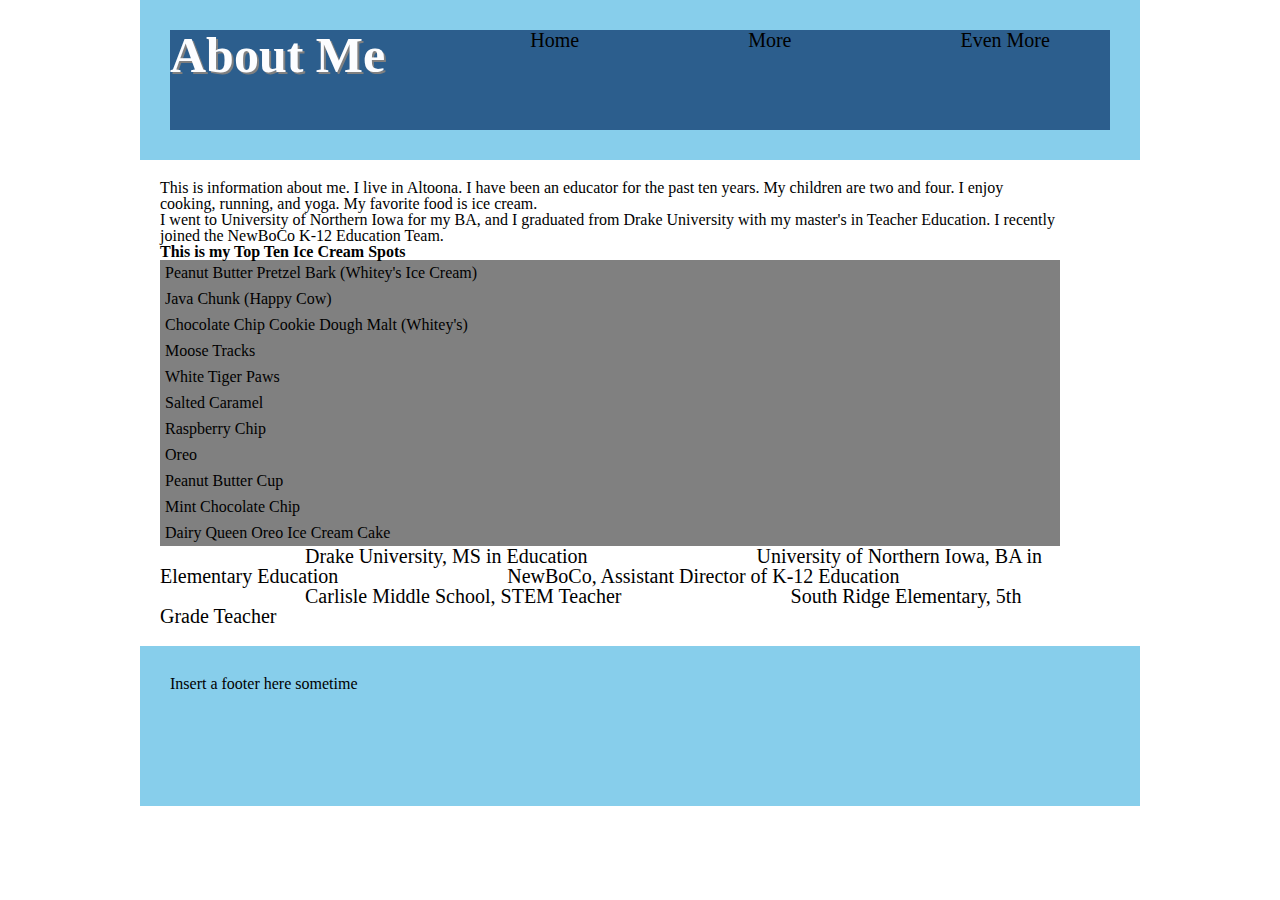
<file: index.html>
<!DOCTYPE html>
<html class="no-js"> 
    <head>
        <meta charset="utf-8">
        <meta http-equiv="X-UA-Compatible" content="IE=edge">
        <title></title>
        <meta name="description" content="">
        <meta name="viewport" content="width=device-width, initial-scale=1">
        <link rel="stylesheet" href="css/reset.css">
        <link rel="stylesheet" href="css/style.css">
    </head>
    <body>
       <header>
           <nav>
            <h1>About Me</h1>
               <ul>
                   <li>Home</li>
                   <li>More</li>
                   <li>Even More</li>
               </ul>
           </nav>
          
       </header>
       
       <main>
           <section>
               <p> This is information about me. I live in Altoona. I have been an educator for the past ten years. My children are two and four. I enjoy cooking, running, and yoga. My favorite food is ice cream.</p>
           </section>
           <p>I went to University of Northern Iowa for my BA, and I graduated from Drake University with my master's in Teacher Education. I recently joined the NewBoCo K-12 Education Team.</p>
           
         
               <h3>This is my Top Ten Ice Cream Spots</h3>
           
           <ol>
               <li>Peanut Butter Pretzel Bark (Whitey's Ice Cream) </li>
               <li>Java Chunk (Happy Cow)</li>
               <li>Chocolate Chip Cookie Dough Malt (Whitey's)</li>
               <li>Moose Tracks</li>
               <li>White Tiger Paws</li>
               <li>Salted Caramel</li>
               <li>Raspberry Chip</li>
               <li>Oreo</li>
               <li>Peanut Butter Cup</li>
               <li>Mint Chocolate Chip</li>
               <li>Dairy Queen Oreo Ice Cream Cake</li>
           </ol>

           <ul>
               <li>Drake University, MS in Education</li>
               <li>University of Northern Iowa, BA in Elementary Education</li>
               <li>NewBoCo, Assistant Director of K-12 Education</li>
               <li>Carlisle Middle School, STEM Teacher</li>
               <li>South Ridge Elementary, 5th Grade Teacher</li>
           </ul>
       </main>
        <footer>
            <p>Insert a footer here sometime</p>
        </footer>
      <script src="js/startingOver.js"></script>
    </body>
</html>
</file>
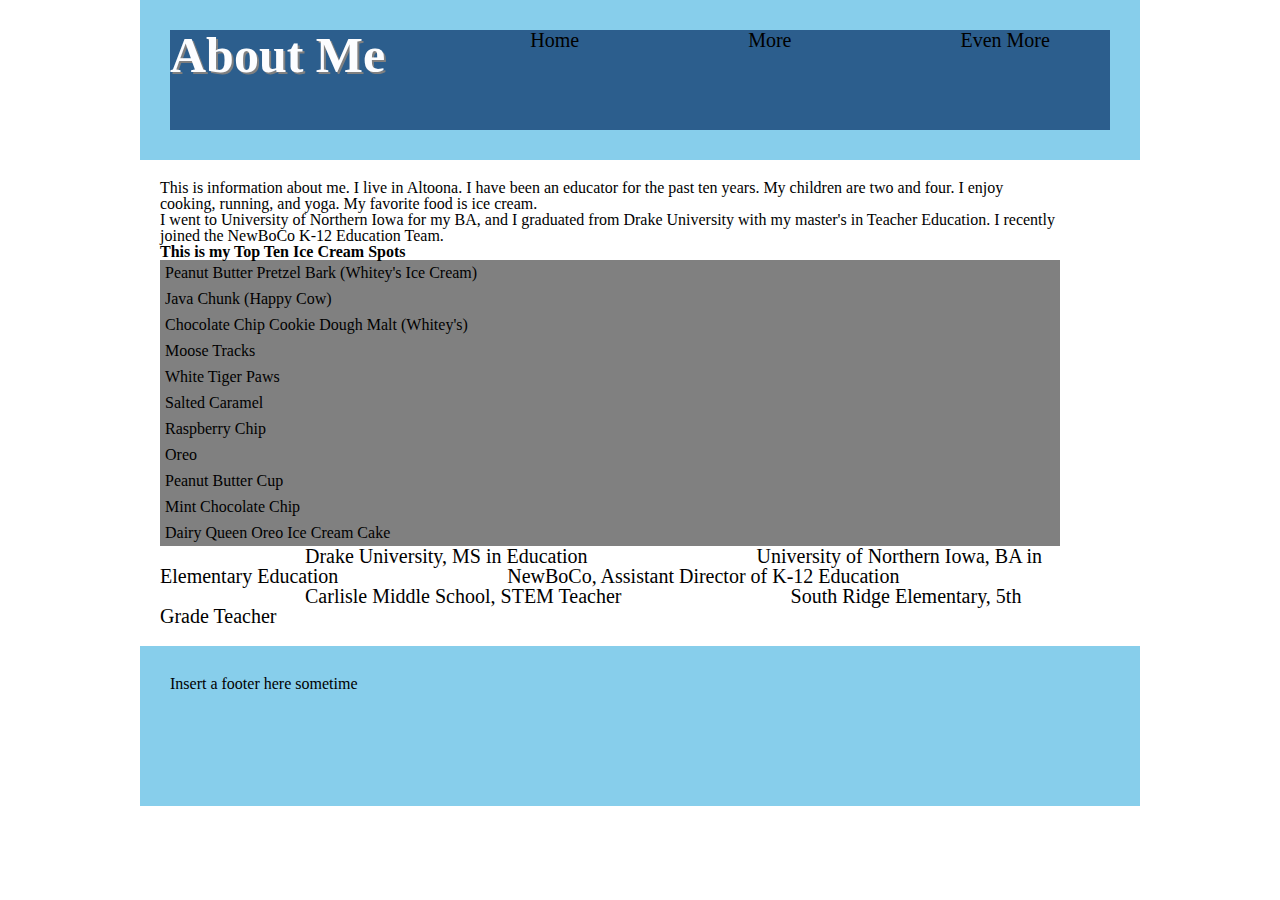
<file: labFour.html>
<!DOCTYPE html>
<html class="no-js"> 
    <head>
        <meta charset="utf-8">
        <meta http-equiv="X-UA-Compatible" content="IE=edge">
        <title></title>
        <meta name="description" content="">
        <meta name="viewport" content="width=device-width, initial-scale=1">
        <link rel="stylesheet" href="css/reset.css">
        <link rel="stylesheet" href="css/labFourStyle.css">
    </head>
    <body>
       <header>
           <nav>
            <h1>About Me</h1>
               <ul>
                   <li>Home</li>
                   <li>More</li>
                   <li>Even More</li>
               </ul>
           </nav>
          
       </header>
       
       <main>
           <section>
               <p> This is information about me. I live in Altoona. I have been an educator for the past ten years. My children are two and four. I enjoy cooking, running, and yoga. My favorite food is ice cream.</p>
           </section>
           <p>I went to University of Northern Iowa for my BA, and I graduated from Drake University with my master's in Teacher Education. I recently joined the NewBoCo K-12 Education Team.</p>
           
         
               <h3>This is my Top Ten Ice Cream Spots</h3>
           
           <ol>
               <li>Peanut Butter Pretzel Bark (Whitey's Ice Cream) </li>
               <li>Java Chunk (Happy Cow)</li>
               <li>Chocolate Chip Cookie Dough Malt (Whitey's)</li>
               <li>Moose Tracks</li>
               <li>White Tiger Paws</li>
               <li>Salted Caramel</li>
               <li>Raspberry Chip</li>
               <li>Oreo</li>
               <li>Peanut Butter Cup</li>
               <li>Mint Chocolate Chip</li>
               <li>Dairy Queen Oreo Ice Cream Cake</li>
           </ol>

           <ul>
               <li>Drake University, MS in Education</li>
               <li>University of Northern Iowa, BA in Elementary Education</li>
               <li>NewBoCo, Assistant Director of K-12 Education</li>
               <li>Carlisle Middle School, STEM Teacher</li>
               <li>South Ridge Elementary, 5th Grade Teacher</li>
           </ul>
       </main>
        <footer>
            <p>Insert a footer here sometime</p>
        </footer>
      <script src="js/labFour.js"></script>
    </body>
</html>
</file>
<file: css/style.css>
/* * {
    outline: dotted;
} */

body {
    margin: 0 auto;
    width: 1000px;
    background-color: rgb (27,71, 218);
}

main {
    background-color: rgb (213,245,166);
    padding: 20px;
    clear: both;
    width: 90%;
    
}

header, footer {
    height: 100px;
    background-color: skyblue;
    padding: 30px;
}

ul li {
    list-style-type:none;
    font-size: 20px;
    display: inline; 
    padding: 20px; 
    background-color: rgb (85,136,212);
    margin-left: 125px;
}
ol li{
    /*list-style-type: none;*/
    /*display: inline;*/
    padding: 5px; 
    background-color:gray;
}
h1 {
    color: #fcfdff;
    font-size: 50px;
    text-shadow: 2px 2px gray;
    margin-bottom: 15px;
    float: left;
}
nav{
    background-color: rgb(44,94,141);
    height: 100px;
}


.more-syles {
    color: white;
    background-color: #0000FF;
}
</file>
<file: css/labFourStyle.css>
/* * {
    outline: dotted;
} */

body {
    margin: 0 auto;
    width: 1000px;
    background-color: rgb (27,71, 218);
}

main {
    background-color: rgb (213,245,166);
    padding: 20px;
    clear: both;
    width: 90%;
    
}

header, footer {
    height: 100px;
    background-color: skyblue;
    padding: 30px;
}

ul li {
    list-style-type:none;
    font-size: 20px;
    display: inline; 
    padding: 20px; 
    background-color: rgb (85,136,212);
    margin-left: 125px;
}
ol li{
    /*list-style-type: none;*/
    /*display: inline;*/
    padding: 5px; 
    background-color:gray;
}
h1 {
    color: #fcfdff;
    font-size: 50px;
    text-shadow: 2px 2px gray;
    margin-bottom: 15px;
    float: left;
}
nav{
    background-color: rgb(44,94,141);
    height: 100px;
}


.more-syles {
    color: white;
    background-color: #0000FF;
}
</file>
